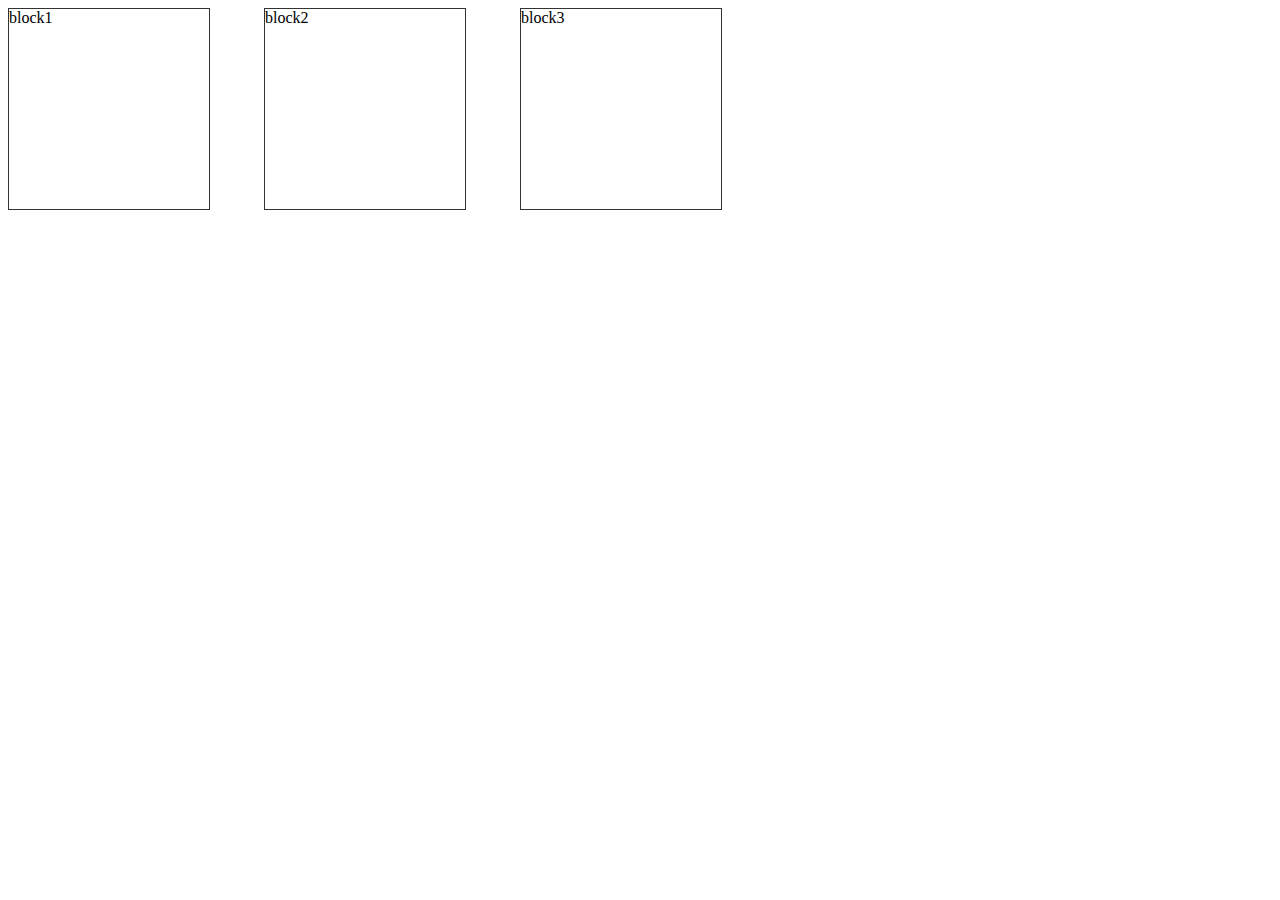
<file: docs/index.html>
<!DOCTYPE html>
<html>
	<head>
		<meta charset="utf-8">
		<title>MyPage</title>
		<link rel="stylesheet" href="css/main.css">
	</head>
	<body>
		<div>block1</div>
		<div>block2</div>
		<div>block3</div>
	</body>
</html>
</file>
<file: docs/css/main.css>
div{
	display:inline-block;
	width:200px;
	height:200px;
	border:1px solid #333;
}
div + div{
	margin-left:50px;
}
</file>
